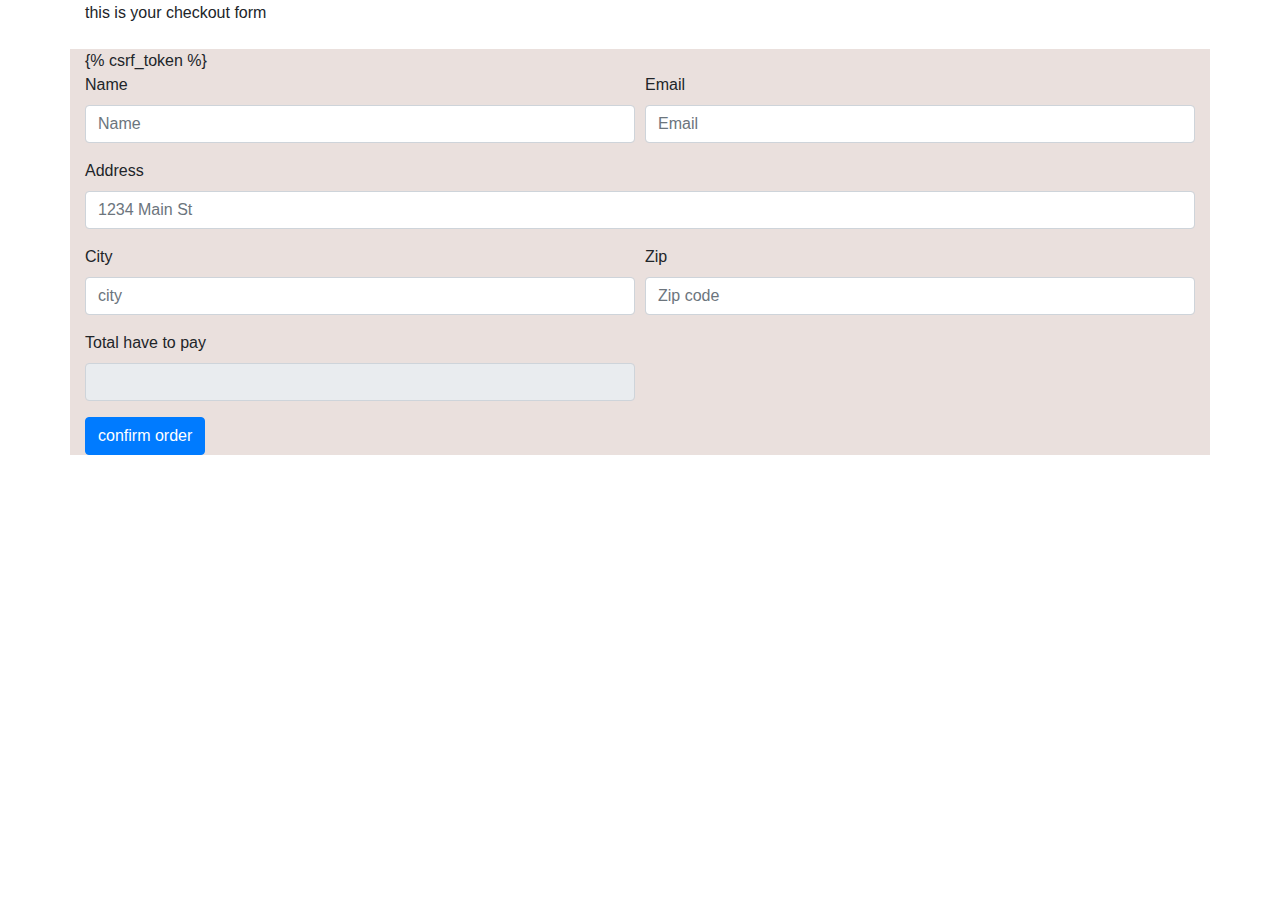
<file: store/templates/store/checkout.html>
<!DOCTYPE html>
<html>
<head>
	<title>Checkout page</title>
    <script src="https://code.jquery.com/jquery-3.6.0.js" integrity="sha256-H+K7U5CnXl1h5ywQfKtSj8PCmoN9aaq30gDh27Xc0jk=" crossorigin="anonymous"></script>
    <link rel="stylesheet" href="https://maxcdn.bootstrapcdn.com/bootstrap/4.0.0/css/bootstrap.min.css" integrity="sha384-Gn5384xqQ1aoWXA+058RXPxPg6fy4IWvTNh0E263XmFcJlSAwiGgFAW/dAiS6JXm" crossorigin="anonymous">
</head>
<body>
	
    <div class="container">
    	<div class="row">
    		<div class="col-md-12 col sm-12">
            <span class="align-middle">this is your checkout form</span>
    			<ul class="list-group" id="item_list">
				  
				</ul>
    		</div>
    	</div>
    </div><br>
    <div class="container" style="background-color: #EAE0DD">
    	<div class="row">
    		<div class="col-md-12 col sm-12">
            
    			<form method="POST">
                {% csrf_token %}
                    <input type="hidden" id="item" name="item">
                    <div class="form-row">
                    <div class="form-group col-md-6">
                        <label for="inputPassword4">Name</label>
                        <input id="name" name="name" type="name" class="form-control" placeholder="Name">
                        </div>
                        <div class="form-group col-md-6">
                        <label for="inputEmail4">Email</label>
                        <input id="email" name="email" type="email" class="form-control" placeholder="Email">
                        </div>
                    </div>
                    <div class="form-group">
                        <label for="inputAddress">Address</label>
                        <input id="address" name="address" type="text" class="form-control" placeholder="1234 Main St">
                    </div>
                    <div class="form-row">
                        <div class="form-group col-md-6">
                        <label for="inputCity">City</label>
                        <input id="city" name="city" type="text" class="form-control" placeholder="city">
                        </div>
                        <div class="form-group col-md-6">
                        <label for="inputZip">Zip</label>
                        <input id="zipcode" name="zipcode" type="text" class="form-control" placeholder="Zip code">
                        </div>
                    </div>
                    <div class="form-row">
                        <div class="form-group col-md-6">
                        <label for="inputZip">Total have to pay</label>
                        <input readonly="" name="total" id="total" type="text" class="form-control" >
                        </div>
                    </div>
                    <button type="submit" class="btn btn-primary">confirm order</button>
                </form>

    		</div>
    	</div>
    </div>
</body>
<script type="text/javascript">
    if(localStorage.getItem('cart')==null){
        var cart = {}
    }else{
        cart = JSON.parse(localStorage.getItem('cart'));
    }
    var total = 0;
    for(item in cart){
        var name = cart[item][1];
        var quentity = cart[item][0];
        var price = cart[item][2];
        total += price;
        console.log(total)
        itemString = `<li class="list-group-item d-flex justify-content-between align-items-center">
				    ${quentity}
                    
				    <span class="badge badge-primary badge-pill">${name}</span>
                    <p class="badge badge-warning badge-pill">${price}</p>
				  </li>`
        $('#item_list').append(itemString)
    }
    totalString = `<li class="list-group-item d-flex justify-content-between align-items-center">
                    
				    <span>Total</span>
                    <h5>${total}</h5>
				  </li>`
    $('#item_list').append(totalString);
    $('#item').val(JSON.stringify(cart));
    $('#total').val(total);
</script>
</html>
</file>
